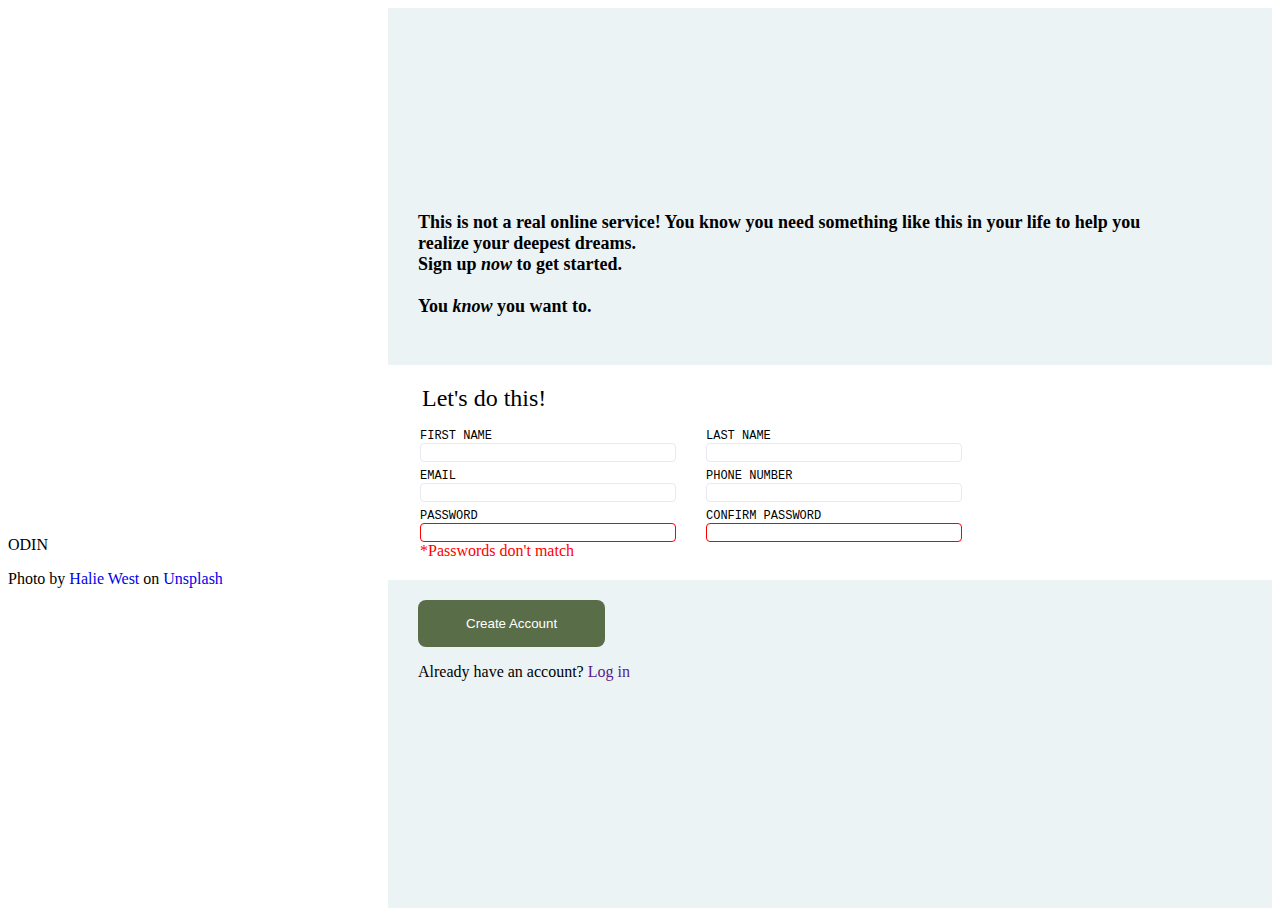
<file: index.html>
<!DOCTYPE html>
<html lang="EN">

<head>
    <meta charset="UTF-8">
    <link rel="stylesheet" href="styles.css">
    <script src="script.js" defer></script>
    <title>Sign Up Form</title>
</head>

<body>
    <div class="content">
        <div class="content-logo">
            <div class="logo-header">
                <img src="img/logo.png" alt="Logo" class="logo-image">
                <p class="logo-text">ODIN</p>
            </div>
            <div class="logo-footer">Photo by <a href="https://unsplash.com/@haliewestphoto">Halie West</a> on <a href="https://unsplash.com/">Unsplash</a></div>
        </div>

            <form class='form' action="127.0.0.1/submit" type="POST">
                <div class='form-section form-header'>
                    <div>
                        This is not a real online service! You know you need something like this in your life to help you
                        realize your deepest dreams.
                        <br>
                        Sign up <em>now</em> to get started.
                        <br>
                        <br>
                        You <em>know</em> you want to.
                    </div>
                </div>

                <div class='form-section form-data'>
                    <fieldset>
                        <legend>Let's do this!</legend>
                        <div class="form-row">
                            <div class="form-column">
                                <label for="name">FIRST NAME</label>
                                <input type="text" id="name" name="name" required>
                            </div>
                            <div class="form-column">
                                <label for="lastname">LAST NAME</label>
                                <input type="text" id="lastname" name="lastname" required>
                            </div>
                        </div>
                        <div class="form-row">
                            <div class="form-column">
                                <label for="email">EMAIL</label>
                                <input type="email" id="email" name="email" required>
                            </div>
                            <div class="form-column">
                                <label for="phonenumber">PHONE NUMBER</label>
                                <input type="tel" id="phonenumber" name="phonenumber" required>
                            </div>
                        </div>
                        <div class="form-row">
                            <div class="form-column">
                                <label for="password">PASSWORD</label>
                                <input type="password" id="password" class="pwd" name="password" oninput="checkPassword()"
                                    required>
                            </div>
                            <div class="form-column">
                                <label for="password-confirm">CONFIRM PASSWORD</label>
                                <input type="password" id="password-confirm" class="pwd" name="password-confirm"
                                    oninput="checkPassword()" required>
                            </div>
                        </div>
                        <div id="password-error">*Passwords don't match</div>
                    </fieldset>
                </div>

                <div class="form-section form-footer">
                    <button type="submit" class="create-account">Create Account</button>
                    <p>Already have an account? <a href="">Log in</a></p>
                </div>

            </form>

    </div>
</body>

</html>
</file>
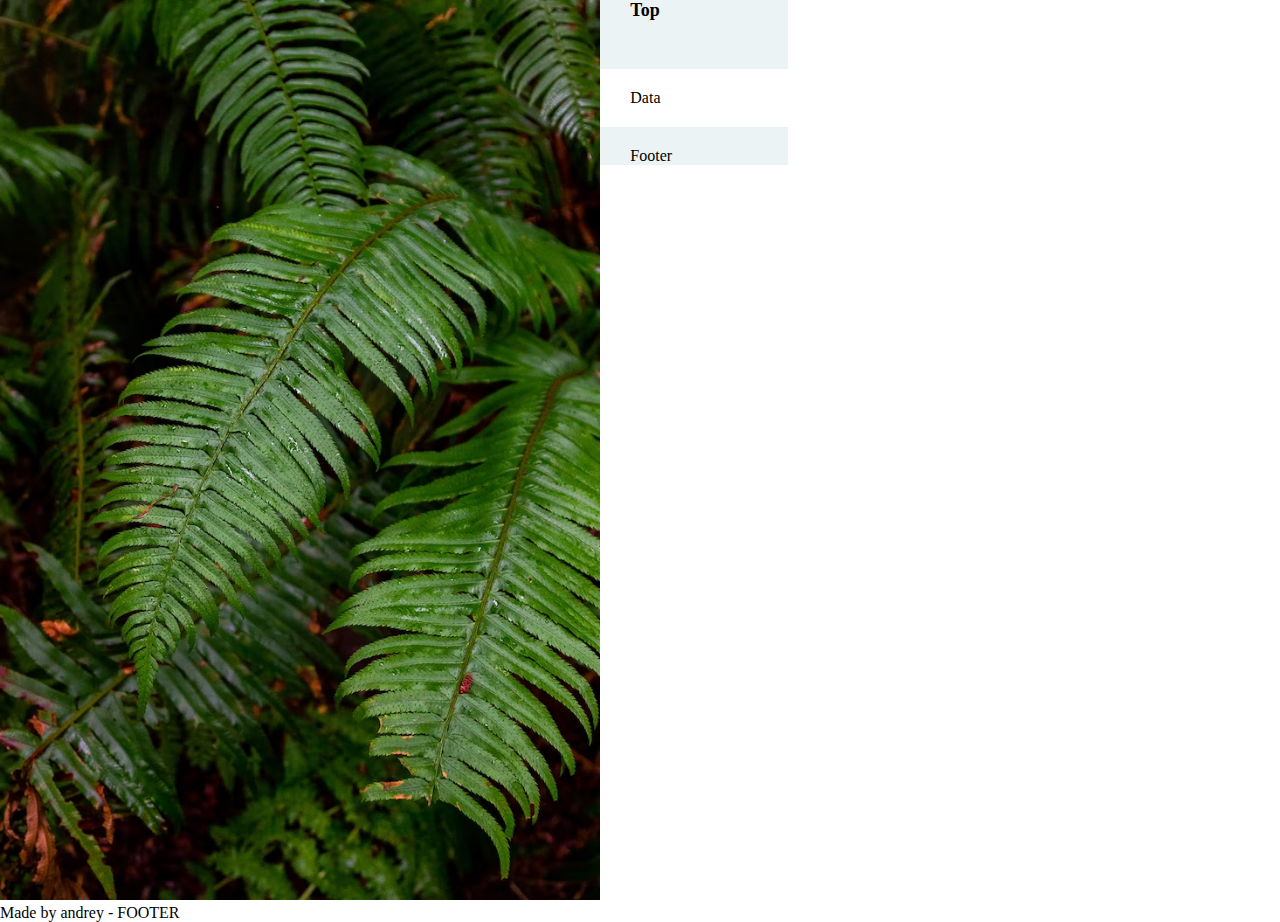
<file: positioning-test/index.html>
<!DOCTYPE html>
<html lang="en">
<head>
    <meta charset="UTF-8">
    <meta http-equiv="X-UA-Compatible" content="IE=edge">
    <meta name="viewport" content="width=device-width, initial-scale=1.0">
    <link rel="stylesheet" href="styles.css">
    <title>Document</title>
</head>
<body>
    <div class="content">
        <div class="left-panel">
            <img src="background.avif" alt="background image">
            <div class="lp-footer">Made by andrey - FOOTER</div>
        </div>
        <div class="right-panel">
            <div class='form-section form-header'>Top</div>
            <div class='form-section form-data'>Data</div>
            <div class='form-section form-footer'>Footer</div>
        </div>
    </div>
</body>
</html>
</file>
<file: styles.css>
@font-face {
    font-family: NordBold;
    src: url(https://cdn.statically.io/gh/TheOdinProject/theodinproject/efdc2888072f409e687d31dc580595dbe4fe0ff4/app/assets/fonts/Norse-Bold.otf);
  }

a {
    text-decoration: none;
}

.content {
    display: flex;
}

.form {
    display: flex;
    flex-direction: column;
    height: 100vh;
    flex-grow: 1;
}

/*
.form > * {
    border: 1px solid blue;
}
*/

.form-header, .form-footer {
    flex: 1;
}

.form-header {
    font-size: 18px;
    font-weight: 600;
}

.form-section {
    padding-left: 30px;
    /* border: 1px solid orange; */
}

.form-section.form-header {
    padding-bottom: 48px;
    padding-right: 128px;
}

.form-section.form-data {
    padding-top: 20px;
    padding-bottom: 20px;
}

.form-section.form-footer {
    padding-top: 20px;
}

.form-row {
    display: flex;
    justify-content: flex-start;
    flex-wrap: wrap;
    column-gap: 30px;
    row-gap: 5px;
}

.form-column {
    display: flex;
    flex-direction: column;
}

.form-row input {
    width: 250px;
    height: initial;
}

.form-row label {
    width: 250px;
    margin-top: 7px;
}

.form-header {
    display: flex;
    align-items: flex-end;
}

.form-header, .form-footer {
    background-color: #ecf3f5;
}

.form-data {
    display: flex;
    flex-direction: column;
    justify-content: center;
}

fieldset {
    border: 0px;
    padding: 0px;
}

legend {
    font-size: 24px;
    padding-bottom: 10px;
}

input {
    border: 0.5px solid #e9e9f2;
    border-radius: 4px;
}

label {
    font-family:'Courier New', Courier, monospace;
    font-size: 12px;
}

input:focus {
    box-shadow: rgba(0, 0, 0, 0.15) 1.95px 1.95px 2.6px;
    outline: solid 1px #7f7fb4;
}

.pwd:invalid {
    border: 1px solid red;
}

.error {
    border: 1px solid red;
}

.create-account {
    background-color: #596D48;
    color: white;
    padding: 16px 48px;
    border-radius: 8px;
    border: none;
}

#password-error {
    color: red;
}
</file>
<file: positioning-test/styles.css>
@font-face {
    font-family: NordBold;
    src: url(https://cdn.statically.io/gh/TheOdinProject/theodinproject/efdc2888072f409e687d31dc580595dbe4fe0ff4/app/assets/fonts/Norse-Bold.otf);
  }

a {
    text-decoration: none;
}

.content {
    display: flex;
}

.form {
    display: flex;
    flex-direction: column;
    flex-grow: 1;
}

/*
.form > * {
    border: 1px solid blue;
}
*/

.form-header, .form-footer {
    flex: 1;
}

.form-header {
    font-size: 18px;
    font-weight: 600;
}

.form-section {
    padding-left: 30px;
    /* border: 1px solid orange; */
}

.form-section.form-header {
    padding-bottom: 48px;
    padding-right: 128px;
}

.form-section.form-data {
    padding-top: 20px;
    padding-bottom: 20px;
}

.form-section.form-footer {
    padding-top: 20px;
}

.form-row {
    display: flex;
    justify-content: flex-start;
    flex-wrap: wrap;
    column-gap: 30px;
    row-gap: 5px;
}

.form-column {
    display: flex;
    flex-direction: column;
}

.form-row input {
    width: 250px;
    height: initial;
}

.form-row label {
    width: 250px;
    margin-top: 7px;
}

.form-header {
    display: flex;
    align-items: flex-end;
}

.form-header, .form-footer {
    background-color: #ecf3f5;
}

.form-data {
    display: flex;
    flex-direction: column;
    justify-content: center;
}

fieldset {
    border: 0px;
    padding: 0px;
}

legend {
    font-size: 24px;
    padding-bottom: 10px;
}

input {
    border: 0.5px solid #e9e9f2;
    border-radius: 4px;
}

label {
    font-family:'Courier New', Courier, monospace;
    font-size: 12px;
}

input:focus {
    box-shadow: rgba(0, 0, 0, 0.15) 1.95px 1.95px 2.6px;
    outline: solid 1px #7f7fb4;
}

.pwd:invalid {
    border: 1px solid red;
}

.error {
    border: 1px solid red;
}

.create-account {
    background-color: #596D48;
    color: white;
    padding: 16px 48px;
    border-radius: 8px;
    border: none;
}

#password-error {
    color: red;
}

.left-footer {
    position: fixed;
    bottom: 0;
    left: 0;
    width: inherit;
}

img {
    height: 100vh;
}

html, body {
    padding: 0px;
    margin: 0px;
}
</file>
